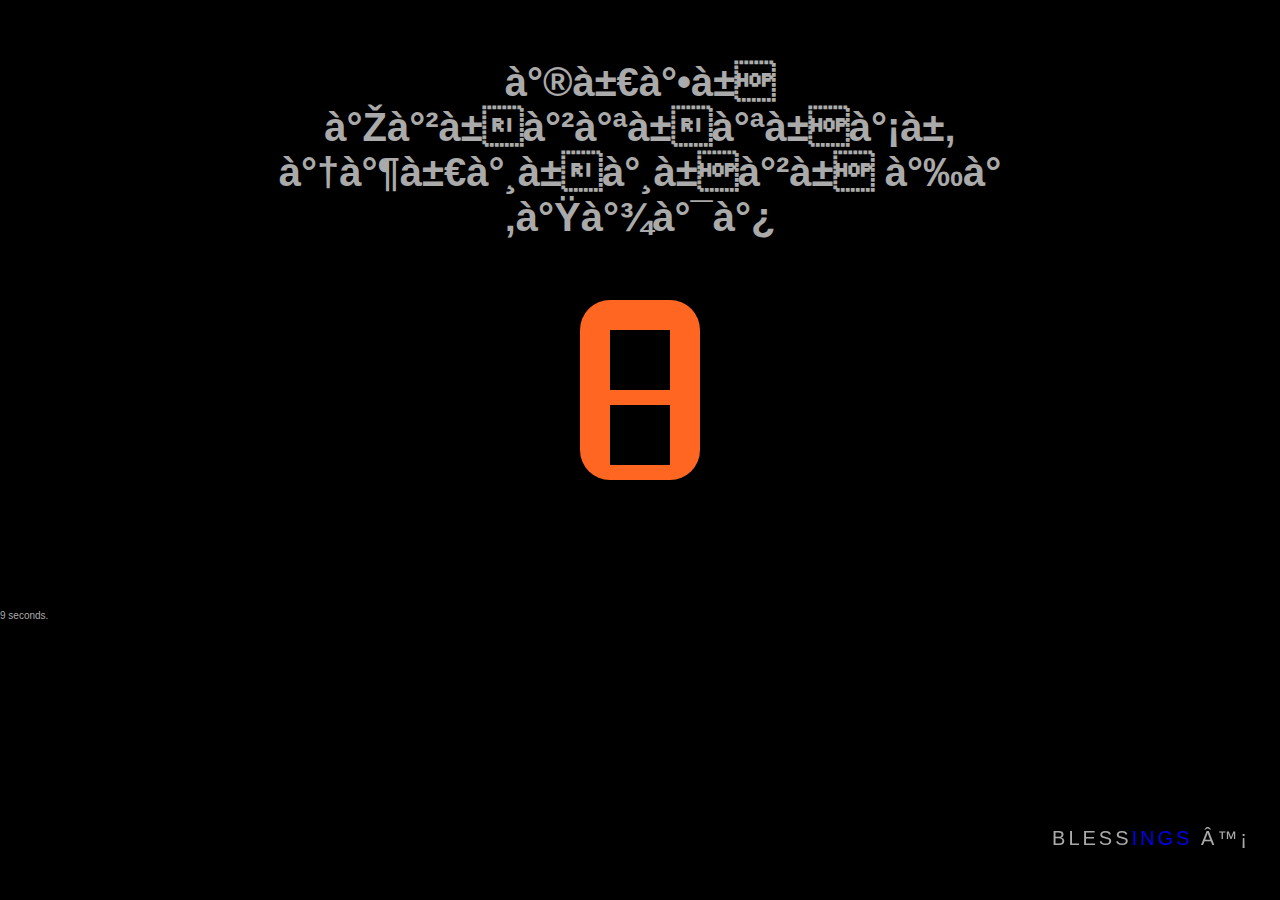
<file: index.html>
<!DOCTYPE html>
<html lang="en">
  <head>
   <!-- <meta charset="UTF-8" />
    <meta http-equiv="X-UA-Compatible" content="IE=edge" />
    <meta name="viewport" content="width=device-width, initial-scale=1.0" />-->
    <link rel="stylesheet" href="count.css"/>
    <title>Count</title>
    <script type="text/javascript">
  var count = 10; // Timer
  var redirect = "Home.html"; // Target URL

  function countDown() {
    var timer = document.getElementById("timer"); // Timer ID
    if (count > 0) {
      count--;
      timer.innerHTML = "" + count + " seconds."; // Timer Message
      setTimeout("countDown()", 1000);
    } else {
      window.location.href = redirect;
    }
  }
</script>
  </head> 
  <body> 
    <h1>మీకు ఎల్లప్పుడూ ఆశీస్సులు ఉంటాయి</h1>
<div class="numero_counting_wrapper">
  <div class="numero_shape"></div>
</div>
   <div class="footer animated slow fadeInUp">
      <p id="timer">
        <script type="text/javascript">
          countDown();
        </script>
      </p>
    </div>
<footer>
  <p>Bless<a href="Home.html">ings</a> ♡
</footer>
</body>
</html>
</file>
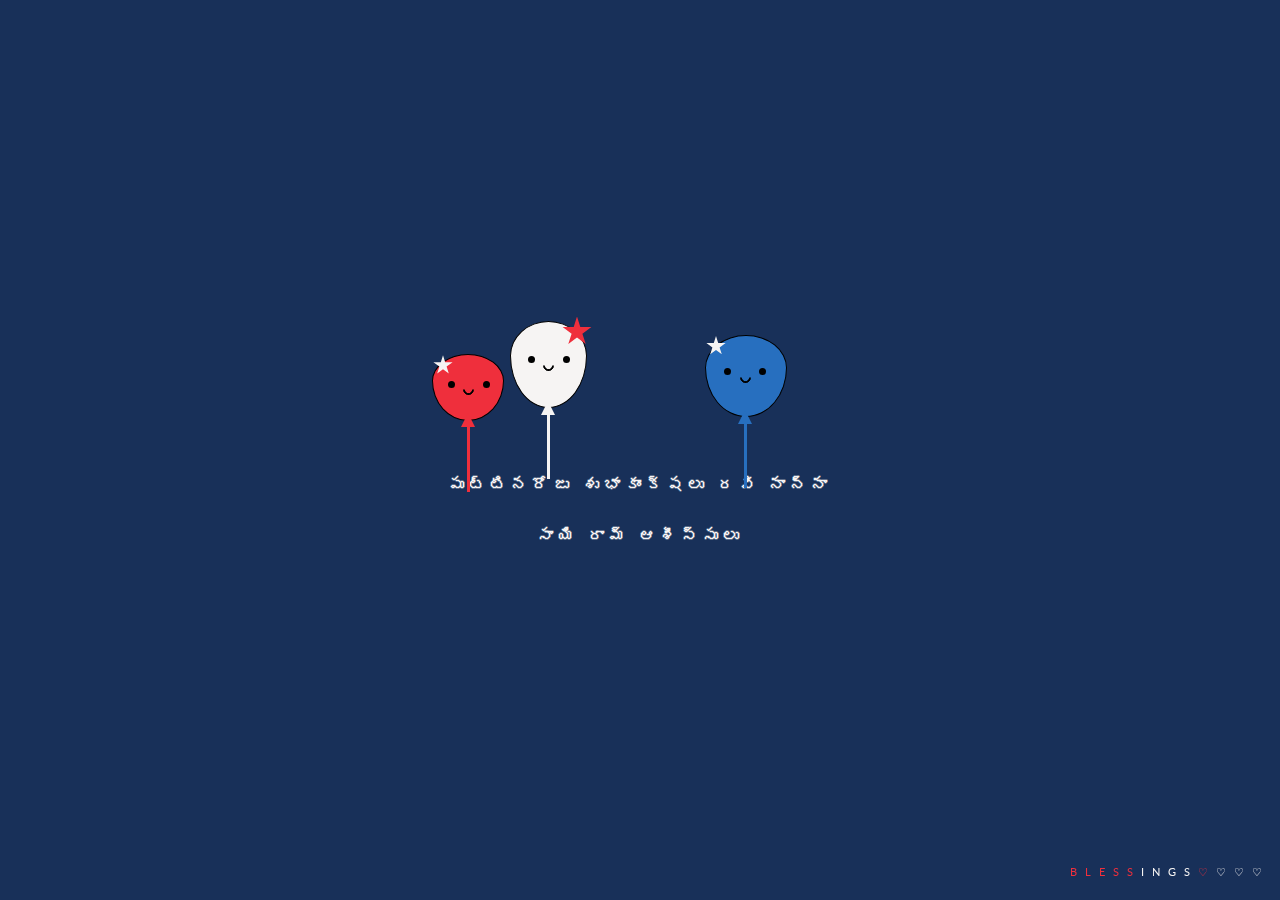
<file: Home.html>
<!DOCTYPE html><html lang="en"><head>

  <meta charset="UTF-8">
  
<link rel="apple-touch-icon" type="image/png" href="https://cpwebassets.codepen.io/assets/favicon/apple-touch-icon-5ae1a0698dcc2402e9712f7d01ed509a57814f994c660df9f7a952f3060705ee.png">
<meta name="apple-mobile-web-app-title" content="CodePen">

<link rel="shortcut icon" type="image/x-icon" href="https://cpwebassets.codepen.io/assets/favicon/favicon-aec34940fbc1a6e787974dcd360f2c6b63348d4b1f4e06c77743096d55480f33.ico">

<link rel="mask-icon" type="image/x-icon" href="https://cpwebassets.codepen.io/assets/favicon/logo-pin-8f3771b1072e3c38bd662872f6b673a722f4b3ca2421637d5596661b4e2132cc.svg" color="#111">
  <title>Countdown Timer</title>
<style>
@import url("https://fonts.googleapis.com/css?family=Lato:400,700|Montserrat:900");
html {
  display: grid;
  min-height: 100%;
}

body {
  display: grid;
  background: #183059;
}

.container {
  position: relative;
  margin: auto;
  overflow: hidden;
  width: 650px;
  height: 480px;
}

h1 {
  font-family: "Lato", sans-serif;
  text-align: center;
  margin-top: 2em;
  font-size: 1em;
  text-transform: uppercase;
  letter-spacing: 5px;
  color: #F6F4F3;
}

h2 {
  font-family: "Lato", sans-serif;
  text-align: center;
  margin-top: 2em;
  font-size: 1em;
  text-transform: uppercase;
  letter-spacing: 5px;
  color: #F6F4F3;
}


#timer {
  color: #F6F4F3;
  text-align: center;
  text-transform: uppercase;
  font-family: "Lato", sans-serif;
  font-size: 0.7em;
  letter-spacing: 5px;
  margin-top: 25%;
}

.days, .hours, .minutes, .seconds {
  display: inline-block;
  padding: 20px;
  width: 100px;
  border-radius: 5px;
}

.days {
  background: #EF2F3C;
}

.hours {
  background: #F6F4F3;
  color: #183059;
}

.minutes {
  background: #276FBF;
}

.seconds {
  background: #F0A202;
}
.numbers {
  font-family: "Montserrat", sans-serif;
  color: #183059;
  font-size: 4em;
}

.white {
  position: absolute;
  background: #F6F4F3;
  height: 85px;
  width: 75px;
  left: 30%;
  top: 2%;
}
.white .triangle {
  border-bottom: 14px solid #F6F4F3;
}
.white .string {
  background: #F6F4F3;
  border: 1px solid #F6F4F3;
}

.red {
  position: absolute;
  background: #EF2F3C;
  left: 18%;
  top: 9%;
  height: 65px;
  width: 70px;
}
.red .triangle {
  border-bottom: 14px solid #EF2F3C;
}
.red .string {
  background: #EF2F3C;
  border: 1px solid #EF2F3C;
}

.blue {
  position: absolute;
  background: #276FBF;
  height: 80px;
  width: 80px;
  left: 60%;
  top: 5%;
}
.blue .triangle {
  border-bottom: 14px solid #276FBF;
}
.blue .string {
  background: #276FBF;
  border: 1px solid #276FBF;
}

.balloon {
  border: 1px solid #000;
  border-radius: 50% 50% 50% 50%/40% 40% 60% 60%;
  z-index: 2;
}

.eye {
  position: absolute;
  width: 7px;
  height: 7px;
  top: 40%;
  left: 22%;
  background: #000;
  border-radius: 50%;
}
.eye:after {
  content: "";
  left: 35px;
  width: 7px;
  height: 7px;
  border-radius: 50%;
  background: #000;
  position: absolute;
}

.mouth {
  position: absolute;
  top: 45%;
  left: 43%;
  width: 7px;
  height: 7px;
  border-radius: 50%;
}

.happy {
  border: 2px solid;
  border-color: transparent #000 #000 transparent;
  transform: rotate(45deg);
}

.triangle {
  position: absolute;
  left: 40%;
  bottom: -10%;
  width: 0;
  height: 0;
  border-left: 7px solid transparent;
  border-right: 7px solid transparent;
}

.string {
  position: absolute;
  height: 70px;
  width: 1px;
  left: 48%;
  top: 100%;
  z-index: -1;
}

.star {
  width: 20px;
  height: 20px;
  background: #F6F4F3;
  -webkit-clip-path: polygon(50% 0%, 61% 35%, 98% 35%, 68% 57%, 79% 91%, 50% 70%, 21% 91%, 32% 57%, 2% 35%, 39% 35%);
  clip-path: polygon(50% 0%, 61% 35%, 98% 35%, 68% 57%, 79% 91%, 50% 70%, 21% 91%, 32% 57%, 2% 35%, 39% 35%);
}

.star-red {
  width: 30px;
  height: 30px;
  margin-left: 51px;
  margin-top: -5px;
  background: #EF2F3C;
  -webkit-clip-path: polygon(50% 0%, 61% 35%, 98% 35%, 68% 57%, 79% 91%, 50% 70%, 21% 91%, 32% 57%, 2% 35%, 39% 35%);
  clip-path: polygon(50% 0%, 61% 35%, 98% 35%, 68% 57%, 79% 91%, 50% 70%, 21% 91%, 32% 57%, 2% 35%, 39% 35%);
}

footer {
  position: fixed;
  bottom: 0;
  right: 0;
  text-transform: uppercase;
  padding: 10px;
  font-family: "Lato", sans-serif;
  font-size: 0.7em;
}
footer p {
  letter-spacing: 8px;
  color: #EF2F3C;
}
footer a {
  color: #F6F4F3;
  text-decoration: none;
}
footer a:hover {
  color: #276FBF;
}
</style>

  <script>
  window.console = window.console || function(t) {};
</script>
  <script>
  if (document.location.search.match(/type=embed/gi)) {
    window.parent.postMessage("resize", "*");
  }
</script>
</head>
<grammarly-desktop-integration data-grammarly-shadow-root="true"></grammarly-desktop-integration><body translate="no" data-new-gr-c-s-check-loaded="14.1058.0" data-gr-ext-installed="">
  <div class="container">
  <div class="balloon white">
    <div class="star-red"></div>
  <div class="face">
    <div class="eye"></div>
    <div class="mouth happy"></div>
  </div>
  <div class="triangle"></div>
  <div class="string"></div>
</div>

<div class="balloon red">
  <div class="star"></div>
  <div class="face">
    <div class="eye"></div>
    <div class="mouth happy"></div>
  </div>
  <div class="triangle"></div>
  <div class="string"></div>
</div>

<div class="balloon blue">
  <div class="star"></div>
  <div class="face">
    <div class="eye"></div>
    <div class="mouth happy"></div>
  </div>
  <div class="triangle"></div>
  <div class="string"></div>
</div>
  <div id="timer"></div>
  <h1>పుట్టినరోజు శుభాకాంక్షలు రవి నాన్నా</h1>
  <h2>సాయి రామ్ ఆశీస్సులు</h2>
</div>
<footer>
  <p>Bless<a href="video.html">ings</a>♡<a href="pic.html">♡♡♡ </a>
</p></footer>
    <script src="https://cpwebassets.codepen.io/assets/common/stopExecutionOnTimeout-1b93190375e9ccc259df3a57c1abc0e64599724ae30d7ea4c6877eb615f89387.js"></script>

  
      <script id="rendered-js">

const year = new Date().getFullYear();
const sixthOfmay= new Date(1973, 5,6);
//const fourthOfJulyNextYear = new Date(year + 1, 6, 4).getTime();
const month = new Date().getMonth();

// countdown
let timer = setInterval(function() {

  // get today's date
  const today = new Date().getTime();

  // get the difference
  let diff;
  if(month > 6) {
    diff = today - fourthOfJulyNextYear;
  } else 
  {
    diff = today - sixthOfmay;
  }


  // math
  let days = Math.floor(diff / (1000 * 60 * 60 * 24));
  let hours = Math.floor(diff % (1000 * 60 * 60 * 24) / (1000 * 60 * 60));
  let minutes = Math.floor(diff % (1000 * 60 * 60) / (1000 * 60));
  let seconds = Math.floor(diff % (1000 * 60) / 1000);

  // display
  document.getElementById("timer").innerHTML =
  "<div class=\"days\"> \
  <div class=\"numbers\">" + days + "</div>days</div> \
<div class=\"hours\"> \
  <div class=\"numbers\">" + hours + "</div>hours</div> \
<div class=\"minutes\"> \
  <div class=\"numbers\">" + minutes + "</div>minutes</div> \
<div class=\"seconds\"> \
  <div class=\"numbers\">" + seconds + "</div>seconds</div> \
</div>";

}, 1000);
//# sourceURL=pen.js
    </script>
</body></html>
</file>
<file: count.css>
body {
	background-color: #000000;
  color: #AAAAAA;
	font-family: avenir, sans-serif;
  margin: 0;
  padding: 0;
	font-size: 62.5%;
}

footer {
  position: fixed;
  bottom: 0;
  right: 0;
  text-transform: uppercase;
  padding: 30px;
  font-family: $font;
  font-size: 2.0em;
  p {
    letter-spacing: 3px;
    color: $red;
  }
  a {
    color: $white;
    text-decoration: none;
    &:hover {
      color: $blue;
    }
  }
  }

h1 {
  margin: 1.5em auto 1.5em auto;
  width: 20em;
  text-align: center;
  font-size: 4em;
}

.numero_counting_wrapper {
	background-color: #000000;
	margin: 0 auto 0 auto;
	width: 300px;
	height: 300px;
}

.numero_shape {
	position: relative;
	background-color: #FF6622;
	margin: 0 auto 0 auto;
	width: 40%;
	height: 60%;
	border-radius: 30px 30px 30px 30px;
}

.numero_shape:before {
	content: " ";
	position: absolute;
	top: 16.6666667%;
	left: 25%;
	background-color: #000000;
	width: 50%;
	height: 33.3333334%;
	
	-webkit-animation-name: contagem1;
	-webkit-animation-duration: 10s;
	-webkit-animation-timing-function: ease-in-out;
	-webkit-animation-delay: 0;
	-webkit-animation-iteration-count: infinite;
	-webkit-animation-direction: normal;
	-webkit-animation-play-state: running;
	-webkit-animation-fill-mode: forwards;
	
	-moz-animation-name: contagem1;
	-moz-animation-duration: 10s;
	-moz-animation-timing-function: ease-in-out;
	-moz-animation-delay: 0;
	-moz-animation-iteration-count: infinite;
	-moz-animation-direction: normal;
	-moz-animation-play-state: running;
	-moz-animation-fill-mode: forwards;
	
	-o-animation-name: contagem1;
	-o-animation-duration: 10s;
	-o-animation-timing-function: ease-in-out;
	-o-animation-delay: 0;
	-o-animation-iteration-count: infinite;
	-o-animation-direction: normal;
	-o-animation-play-state: running;
	-o-animation-fill-mode: forwards;
	
	animation-name: contagem1;
	animation-duration: 10s;
	animation-timing-function: ease-in-out;
	animation-delay: 0;
	animation-iteration-count: infinite;
	animation-direction: normal;
	animation-play-state: running;
	animation-fill-mode: forwards;
}

@-webkit-keyframes contagem1 {
	0% {top: 16.6666667%; left: 25%; width: 50%; height: 33.3333334%;}
	8% {top: 16.6666667%; left: 25%; width: 50%; height: 33.3333334%;}
	10% {top: 16.6666667%; left: 25%; width: 50%; height: 25%;}
	18% {top: 16.6666667%; left: 25%; width: 50%; height: 25%;}
	20% {top: 16.6666667%; left: 25%; width: 50%; height: 25%;}
	28% {top: 16.6666667%; left: 25%; width: 50%; height: 25%;}
	30% {top: 16.6666667%; left: 0%; width: 75%; height: 33.3333334%;}
	38% {top: 16.6666667%; left: 0%; width: 75%; height: 33.3333334%;}
	40% {top: 0%; left: 25%; width: 75%; height: 41.6666667%;}
	48% {top: 0%; left: 25%; width: 75%; height: 41.6666667%;}
	50% {top: 16.6666667%; left: 25%; width: 75%; height: 25%;}
	58% {top: 16.6666667%; left: 25%; width: 75%; height: 25%;}
	60% {top: 0%; left: 25%; width: 50%; height: 41.6666667%;}
	68% {top: 0%; left: 25%; width: 50%; height: 41.6666667%;}
	70% {top: 16.6666667%; left: 0%; width: 75%; height: 25%;}
	78% {top: 16.6666667%; left: 0%; width: 75%; height: 25%;}
	80% {top: 16.6666667%; left: 0%; width: 75%; height: 25%;}
	88% {top: 16.6666667%; left: 0%; width: 75%; height: 25%;}
	90% {top: 0%; left: 0%; width: 75%; height: 50%;}
	100% {top: 0%; left: 0%; width: 75%; height: 50%;}
}

@-moz-keyframes contagem1 {
	0% {top: 16.6666667%; left: 25%; width: 50%; height: 33.3333334%;}
	8% {top: 16.6666667%; left: 25%; width: 50%; height: 33.3333334%;}
	10% {top: 16.6666667%; left: 25%; width: 50%; height: 25%;}
	18% {top: 16.6666667%; left: 25%; width: 50%; height: 25%;}
	20% {top: 16.6666667%; left: 25%; width: 50%; height: 25%;}
	28% {top: 16.6666667%; left: 25%; width: 50%; height: 25%;}
	30% {top: 16.6666667%; left: 0%; width: 75%; height: 33.3333334%;}
	38% {top: 16.6666667%; left: 0%; width: 75%; height: 33.3333334%;}
	40% {top: 0%; left: 25%; width: 75%; height: 41.6666667%;}
	48% {top: 0%; left: 25%; width: 75%; height: 41.6666667%;}
	50% {top: 16.6666667%; left: 25%; width: 75%; height: 25%;}
	58% {top: 16.6666667%; left: 25%; width: 75%; height: 25%;}
	60% {top: 0%; left: 25%; width: 50%; height: 41.6666667%;}
	68% {top: 0%; left: 25%; width: 50%; height: 41.6666667%;}
	70% {top: 16.6666667%; left: 0%; width: 75%; height: 25%;}
	78% {top: 16.6666667%; left: 0%; width: 75%; height: 25%;}
	80% {top: 16.6666667%; left: 0%; width: 75%; height: 25%;}
	88% {top: 16.6666667%; left: 0%; width: 75%; height: 25%;}
	90% {top: 0%; left: 0%; width: 75%; height: 50%;}
	100% {top: 0%; left: 0%; width: 75%; height: 50%;}
}

@-o-keyframes contagem1 {
	0% {top: 16.6666667%; left: 25%; width: 50%; height: 33.3333334%;}
	8% {top: 16.6666667%; left: 25%; width: 50%; height: 33.3333334%;}
	10% {top: 16.6666667%; left: 25%; width: 50%; height: 25%;}
	18% {top: 16.6666667%; left: 25%; width: 50%; height: 25%;}
	20% {top: 16.6666667%; left: 25%; width: 50%; height: 25%;}
	28% {top: 16.6666667%; left: 25%; width: 50%; height: 25%;}
	30% {top: 16.6666667%; left: 0%; width: 75%; height: 33.3333334%;}
	38% {top: 16.6666667%; left: 0%; width: 75%; height: 33.3333334%;}
	40% {top: 0%; left: 25%; width: 75%; height: 41.6666667%;}
	48% {top: 0%; left: 25%; width: 75%; height: 41.6666667%;}
	50% {top: 16.6666667%; left: 25%; width: 75%; height: 25%;}
	58% {top: 16.6666667%; left: 25%; width: 75%; height: 25%;}
	60% {top: 0%; left: 25%; width: 50%; height: 41.6666667%;}
	68% {top: 0%; left: 25%; width: 50%; height: 41.6666667%;}
	70% {top: 16.6666667%; left: 0%; width: 75%; height: 25%;}
	78% {top: 16.6666667%; left: 0%; width: 75%; height: 25%;}
	80% {top: 16.6666667%; left: 0%; width: 75%; height: 25%;}
	88% {top: 16.6666667%; left: 0%; width: 75%; height: 25%;}
	90% {top: 0%; left: 0%; width: 75%; height: 50%;}
	100% {top: 0%; left: 0%; width: 75%; height: 50%;}
}

@keyframes contagem1 {
	0% {top: 16.6666667%; left: 25%; width: 50%; height: 33.3333334%;}
	8% {top: 16.6666667%; left: 25%; width: 50%; height: 33.3333334%;}
	10% {top: 16.6666667%; left: 25%; width: 50%; height: 25%;}
	18% {top: 16.6666667%; left: 25%; width: 50%; height: 25%;}
	20% {top: 16.6666667%; left: 25%; width: 50%; height: 25%;}
	28% {top: 16.6666667%; left: 25%; width: 50%; height: 25%;}
	30% {top: 16.6666667%; left: 0%; width: 75%; height: 33.3333334%;}
	38% {top: 16.6666667%; left: 0%; width: 75%; height: 33.3333334%;}
	40% {top: 0%; left: 25%; width: 75%; height: 41.6666667%;}
	48% {top: 0%; left: 25%; width: 75%; height: 41.6666667%;}
	50% {top: 16.6666667%; left: 25%; width: 75%; height: 25%;}
	58% {top: 16.6666667%; left: 25%; width: 75%; height: 25%;}
	60% {top: 0%; left: 25%; width: 50%; height: 41.6666667%;}
	68% {top: 0%; left: 25%; width: 50%; height: 41.6666667%;}
	70% {top: 16.6666667%; left: 0%; width: 75%; height: 25%;}
	78% {top: 16.6666667%; left: 0%; width: 75%; height: 25%;}
	80% {top: 16.6666667%; left: 0%; width: 75%; height: 25%;}
	88% {top: 16.6666667%; left: 0%; width: 75%; height: 25%;}
	90% {top: 0%; left: 0%; width: 75%; height: 50%;}
	100% {top: 0%; left: 0%; width: 75%; height: 50%;}
}

.numero_shape:after{
	content: " ";
	position: absolute;
	top: 58.3333333%;
	left: 25%;
	background-color: #000000;
	width: 50%;
	height: 33.3333334%;
	
	-webkit-animation-name: contagem2;
	-webkit-animation-duration: 10s;
	-webkit-animation-timing-function: ease-in-out;
	-webkit-animation-delay: 0;
	-webkit-animation-iteration-count: infinite;
	-webkit-animation-direction: normal;
	-webkit-animation-play-state: running;
	-webkit-animation-fill-mode: forwards;
	
	-moz-animation-name: contagem2;
	-moz-animation-duration: 10s;
	-moz-animation-timing-function: ease-in-out;
	-moz-animation-delay: 0;
	-moz-animation-iteration-count: infinite;
	-moz-animation-direction: normal;
	-moz-animation-play-state: running;
	-moz-animation-fill-mode: forwards;
	
	-o-animation-name: contagem2;
	-o-animation-duration: 10s;
	-o-animation-timing-function: ease-in-out;
	-o-animation-delay: 0;
	-o-animation-iteration-count: infinite;
	-o-animation-direction: normal;
	-o-animation-play-state: running;
	-o-animation-fill-mode: forwards;
	
	animation-name: contagem2;
	animation-duration: 10s;
	animation-timing-function: ease-in-out;
	animation-delay: 0;
	animation-iteration-count: infinite;
	animation-direction: normal;
	animation-play-state: running;
	animation-fill-mode: forwards;
}

@-webkit-keyframes contagem2 {
	0% {top: 50%; left: 25%; width: 50%; height: 33.3333334%;}
	8% {top: 50%; left: 25%; width: 50%; height: 33.3333334%;}
	10% {top: 58.3333333%; left: 0%; width: 75%; height: 41.6666667%;}
	18% {top: 58.3333333%; left: 0%; width: 75%; height: 41.6666667%;}
	20% {top: 58.3333333%; left: 25%; width: 50%; height: 25%;}
	28% {top: 58.3333333%; left: 25%; width: 50%; height: 25%;}
	30% {top: 50%; left: 0%; width: 75%; height: 50%;}
	38% {top: 50%; left: 0%; width: 75%; height: 50%;}
	40% {top: 58.3333333%; left: 25%; width: 50%; height: 25%;}
	48% {top: 58.3333333%; left: 25%; width: 50%; height: 25%;}
	50% {top: 58.3333333%; left: 0%; width: 75%; height: 25%;}
	58% {top: 58.3333333%; left: 0%; width: 75%; height: 25%;}
	60% {top: 58.3333333%; left: 0%; width: 75%; height: 41.6666667%;}
	68% {top: 58.3333333%; left: 0%; width: 75%; height: 41.6666667%;}
	70% {top: 58.3333333%; left: 0%; width: 75%; height: 25%;}
	78% {top: 58.3333333%; left: 0%; width: 75%; height: 25%;}
	80% {top: 58.3333333%; left: 25%; width: 75%; height: 25%;}
	88% {top: 58.3333333%; left: 25%; width: 75%; height: 25%;}
	90% {top: 50%; left: 0%; width: 75%; height: 50%;}
	100% {top: 50%; left: 0%; width: 75%; height: 50%;}
}

@-moz-keyframes contagem2 {
	0% {top: 50%; left: 25%; width: 50%; height: 33.3333334%;}
	8% {top: 50%; left: 25%; width: 50%; height: 33.3333334%;}
	10% {top: 58.3333333%; left: 0%; width: 75%; height: 41.6666667%;}
	18% {top: 58.3333333%; left: 0%; width: 75%; height: 41.6666667%;}
	20% {top: 58.3333333%; left: 25%; width: 50%; height: 25%;}
	28% {top: 58.3333333%; left: 25%; width: 50%; height: 25%;}
	30% {top: 50%; left: 0%; width: 75%; height: 50%;}
	38% {top: 50%; left: 0%; width: 75%; height: 50%;}
	40% {top: 58.3333333%; left: 25%; width: 50%; height: 25%;}
	48% {top: 58.3333333%; left: 25%; width: 50%; height: 25%;}
	50% {top: 58.3333333%; left: 0%; width: 75%; height: 25%;}
	58% {top: 58.3333333%; left: 0%; width: 75%; height: 25%;}
	60% {top: 58.3333333%; left: 0%; width: 75%; height: 41.6666667%;}
	68% {top: 58.3333333%; left: 0%; width: 75%; height: 41.6666667%;}
	70% {top: 58.3333333%; left: 0%; width: 75%; height: 25%;}
	78% {top: 58.3333333%; left: 0%; width: 75%; height: 25%;}
	80% {top: 58.3333333%; left: 25%; width: 75%; height: 25%;}
	88% {top: 58.3333333%; left: 25%; width: 75%; height: 25%;}
	90% {top: 50%; left: 0%; width: 75%; height: 50%;}
	100% {top: 50%; left: 0%; width: 75%; height: 50%;}
}

@-o-keyframes contagem2 {
	0% {top: 50%; left: 25%; width: 50%; height: 33.3333334%;}
	8% {top: 50%; left: 25%; width: 50%; height: 33.3333334%;}
	10% {top: 58.3333333%; left: 0%; width: 75%; height: 41.6666667%;}
	18% {top: 58.3333333%; left: 0%; width: 75%; height: 41.6666667%;}
	20% {top: 58.3333333%; left: 25%; width: 50%; height: 25%;}
	28% {top: 58.3333333%; left: 25%; width: 50%; height: 25%;}
	30% {top: 50%; left: 0%; width: 75%; height: 50%;}
	38% {top: 50%; left: 0%; width: 75%; height: 50%;}
	40% {top: 58.3333333%; left: 25%; width: 50%; height: 25%;}
	48% {top: 58.3333333%; left: 25%; width: 50%; height: 25%;}
	50% {top: 58.3333333%; left: 0%; width: 75%; height: 25%;}
	58% {top: 58.3333333%; left: 0%; width: 75%; height: 25%;}
	60% {top: 58.3333333%; left: 0%; width: 75%; height: 41.6666667%;}
	68% {top: 58.3333333%; left: 0%; width: 75%; height: 41.6666667%;}
	70% {top: 58.3333333%; left: 0%; width: 75%; height: 25%;}
	78% {top: 58.3333333%; left: 0%; width: 75%; height: 25%;}
	80% {top: 58.3333333%; left: 25%; width: 75%; height: 25%;}
	88% {top: 58.3333333%; left: 25%; width: 75%; height: 25%;}
	90% {top: 50%; left: 0%; width: 75%; height: 50%;}
	100% {top: 50%; left: 0%; width: 75%; height: 50%;}
}

@keyframes contagem2 {
	0% {top: 50%; left: 25%; width: 50%; height: 33.3333334%;}
	8% {top: 50%; left: 25%; width: 50%; height: 33.3333334%;}
	10% {top: 58.3333333%; left: 0%; width: 75%; height: 41.6666667%;}
	18% {top: 58.3333333%; left: 0%; width: 75%; height: 41.6666667%;}
	20% {top: 58.3333333%; left: 25%; width: 50%; height: 25%;}
	28% {top: 58.3333333%; left: 25%; width: 50%; height: 25%;}
	30% {top: 50%; left: 0%; width: 75%; height: 50%;}
	38% {top: 50%; left: 0%; width: 75%; height: 50%;}
	40% {top: 58.3333333%; left: 25%; width: 50%; height: 25%;}
	48% {top: 58.3333333%; left: 25%; width: 50%; height: 25%;}
	50% {top: 58.3333333%; left: 0%; width: 75%; height: 25%;}
	58% {top: 58.3333333%; left: 0%; width: 75%; height: 25%;}
	60% {top: 58.3333333%; left: 0%; width: 75%; height: 41.6666667%;}
	68% {top: 58.3333333%; left: 0%; width: 75%; height: 41.6666667%;}
	70% {top: 58.3333333%; left: 0%; width: 75%; height: 25%;}
	78% {top: 58.3333333%; left: 0%; width: 75%; height: 25%;}
	80% {top: 58.3333333%; left: 25%; width: 75%; height: 25%;}
	88% {top: 58.3333333%; left: 25%; width: 75%; height: 25%;}
	90% {top: 50%; left: 0%; width: 75%; height: 50%;}
	100% {top: 50%; left: 0%; width: 75%; height: 50%;
}
</file>
